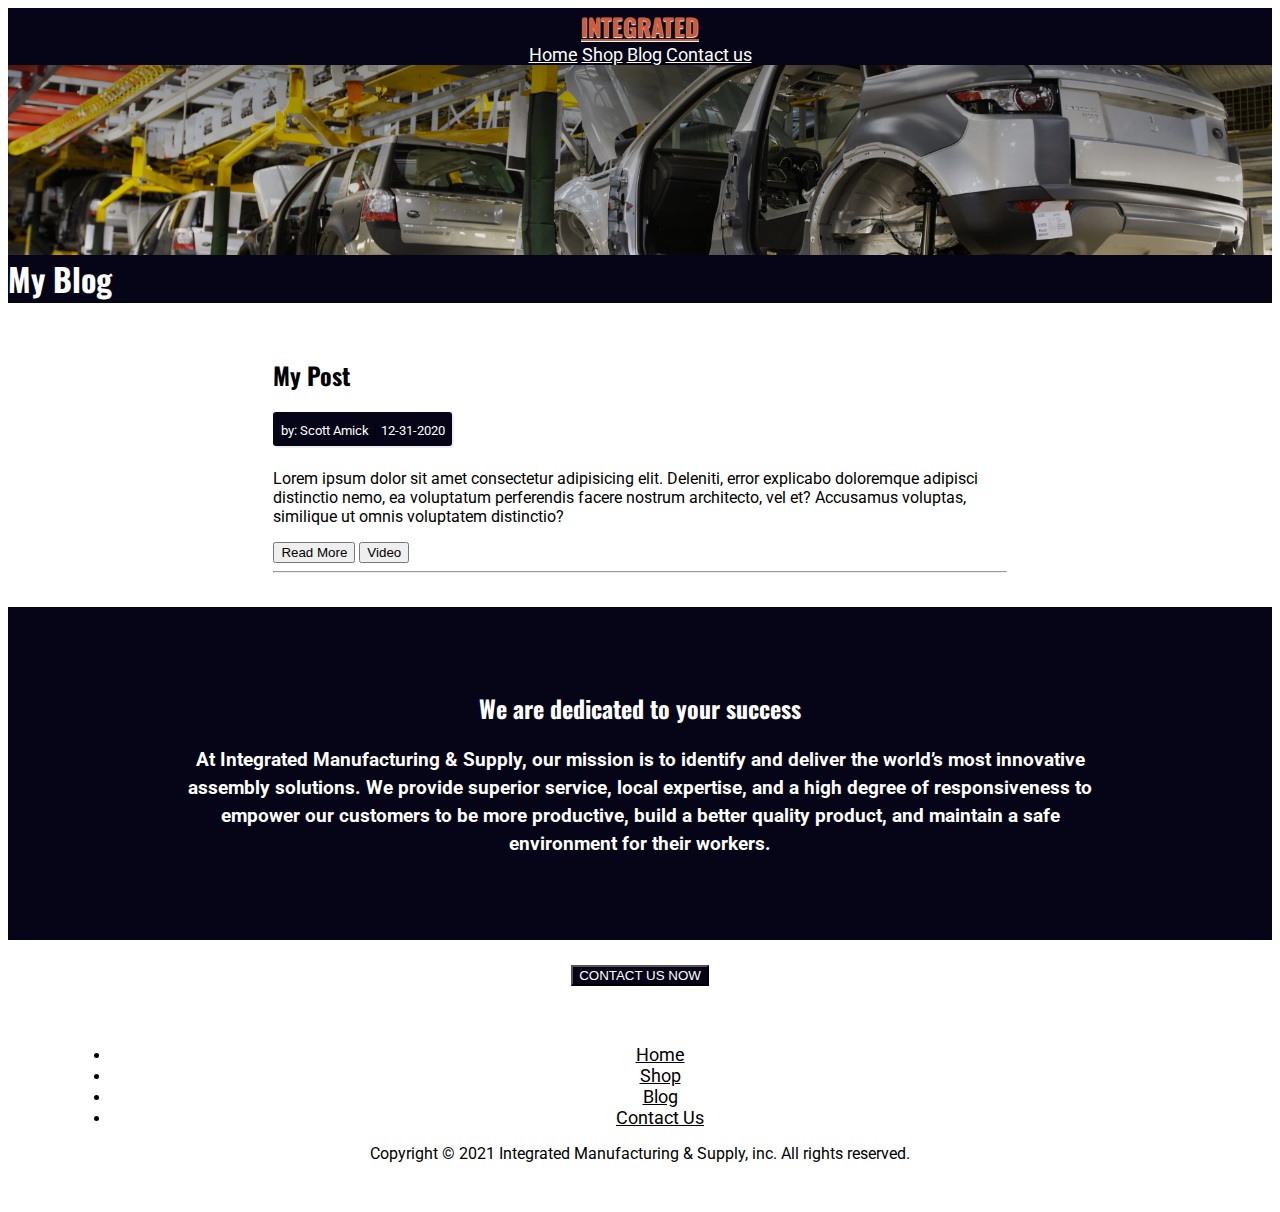
<file: blog.html>
<!DOCTYPE html>
<html lang="en">

    <head>
        <meta charset="UTF-8">
        <meta http-equiv="X-UA-Compatible" content="IE=edge">
        <meta name="viewport" content="width=device-width, initial-scale=1.0">

        <!-- CSS Stylesheets -->

        <link rel="stylesheet" href="https://cdn.jsdelivr.net/npm/bootstrap@4.6.0/dist/css/bootstrap.min.css"
            integrity="sha384-B0vP5xmATw1+K9KRQjQERJvTumQW0nPEzvF6L/Z6nronJ3oUOFUFpCjEUQouq2+l" crossorigin="anonymous">
        <link rel="stylesheet" href="/css/style.css">
        <link rel="preconnect" href="https://fonts.gstatic.com">
        <link href="https://fonts.googleapis.com/css2?family=Oswald:wght@300;400;600;700&family=Roboto&display=swap"
            rel="stylesheet">
        <link rel="stylesheet" href="https://use.fontawesome.com/releases/v5.15.3/css/all.css"
            integrity="sha384-SZXxX4whJ79/gErwcOYf+zWLeJdY/qpuqC4cAa9rOGUstPomtqpuNWT9wdPEn2fk" crossorigin="anonymous">

        <title>Blog| Integrated Manufacturing & Supply, inc.</title>
    </head>

    <body>

        <!-- Banner Section -->

        <div class="detail-banner-section">

            <div class="headNlogo" id="detail">

                <div class="navbar-brand "> <a href="/index.html"><i class="fas fa-tools fa-lg"></i> INTEGRATED</a>
                </div>

                <div class="header-section ">

                    <nav class="navbar top-navbar navbar-expand ">
                        <div class="navbar-nav">
                            <a class="nav-link top-nav-link px-auto py-1 " href="#">Home</a>
                            <a class="nav-link top-nav-link px-auto py-1 " href="#">Shop</a>
                            <a class="nav-link top-nav-link px-auto py-1" href="#">Blog</a>
                            <a class="nav-link  top-nav-link px-auto py-1 text-nowrap" href="#">Contact us</a>
                        </div>
                    </nav>
                </div>
            </div>

            <div class="container-fluid">
                <div class="row">
                    <div class="col-md-12 text-center title">
                        <h1>My Blog</h1>
                    </div>
                </div>
            </div>
        </div>
        <!-- Content -->

        <section class="blog-section">

            <div class="container">

                <div class="row blog-post">
                    <div class="col-md-12 blog-content">

                        <h2>My Post</h2>
                        <div class="metabox">
                            <a href="#">by: Scott Amick</a>
                            |
                            <a href="#">12-31-2020</a>
                        </div>
                        <p>Lorem ipsum dolor sit amet consectetur adipisicing elit. Deleniti, error explicabo doloremque
                            adipisci distinctio nemo, ea voluptatum perferendis facere nostrum architecto, vel et?
                            Accusamus voluptas, similique ut omnis voluptatem distinctio?</p>

                        <div class="row more-links">
                            <button type="button" class=" col-6 btn blog-link">Read More</button>

                            <button type="button" class="col-6 btn blog-link">Video</button>

                        </div>
                        <hr>
                    </div>

                </div>
            </div>

        </section>

        <!-- About us Section -->
        <section class="about-us-section">

            <div class="container-fluid">
                <h2>We are dedicated to your success</h2>
                <h3 class="about-us">At Integrated Manufacturing & Supply, our mission is to identify and deliver the
                    world’s
                    most innovative assembly solutions. We provide superior service, local expertise, and a high degree
                    of responsiveness to empower our customers to be more productive, build a better quality product,
                    and maintain a safe environment for their workers.</h3>

            </div>

        </section>

        <!-- footer-section -->

        <section class="footer-section">

            <div class="row">

                <div class="col-lg-12">
                    <button type="button" class="btn bottom-btn btn-lg text-nowrap">CONTACT US NOW</button>
                </div>
            </div>

            <a class="social-icon" href="https://www.linkedin.com/company/integrated-manufacturing-&-supply/"><i
                    class="fab fa-linkedin fa-2x"></i></a>
            <a class="social-icon" href="https://www.youtube.com/channel/UC66jtFR_HFZ06QelU6o7-5A"><i
                    class="fab fa-youtube-square fa-2x"></i></a>

            <ul class="nav justify-content-center">
                <li class="nav-item">
                    <a class="nav-link footer-link" href="/index.html">Home</a>
                </li>
                <li class="nav-item">
                    <a class="nav-link footer-link" href="#">Shop</a>
                </li>
                <li class="nav-item">
                    <a class="nav-link footer-link" href="#">Blog</a>
                </li>
                <li class="nav-item">
                    <a class="nav-link footer-link" href="#">Contact Us</a>
                </li>
            </ul>

            <p>Copyright © 2021 Integrated Manufacturing & Supply, inc. All rights reserved.</p>

        </section>

        <!-- FOOTER -->

        <footer>
            <script src="https://code.jquery.com/jquery-3.5.1.slim.min.js"
                integrity="sha384-DfXdz2htPH0lsSSs5nCTpuj/zy4C+OGpamoFVy38MVBnE+IbbVYUew+OrCXaRkfj"
                crossorigin="anonymous"></script>
            <script src="https://cdn.jsdelivr.net/npm/bootstrap@4.6.0/dist/js/bootstrap.bundle.min.js"
                integrity="sha384-Piv4xVNRyMGpqkS2by6br4gNJ7DXjqk09RmUpJ8jgGtD7zP9yug3goQfGII0yAns"
                crossorigin="anonymous"></script>
            <script src="/video.js"></script>

        </footer>

    </body>

</html>
</file>
<file: css/style.css>
/* --------------------HOME PAGE--------------------------- */
body,
h3 {
    color: #fff;
    font-family: "Roboto";
}

h3 {
    line-height: 1.5;
}

h1,
h2 {

    font-family: "Oswald";
    line-height: 1.5;
}

h2 {
    font-weight: 700;
}

h1 {
    font-weight: 800;
}

/* Top Navigation Section */



.header-section {
    /* padding: .1rem .2rem; */
    /* margin-right: 0;
    margin-left: auto;
    margin-bottom: 0%;
    margin-top: 0; */
    /* width: fit-content; */
    display: inline-block;
}

.headNlogo {
    text-align: center;
    background-color: #050517;
    margin-bottom: 5%;
    padding: 0;
}

#detail {

    margin-bottom: 15%;

}


.top-navbar {
    /* border-radius: 0 0 5px 5px; */
    padding: 0;
    display: inline-block;
    ;
}

.top-nav-link {
    color: #fff;
    font-size: large;

}

.top-nav-link:hover {
    /* background-color: #050517; */
    color: #cf5c36;
    border-radius: 5px 5px 5px 5px;
    opacity: 90%;
}

.navbar-brand {
    color: #cf5c36;
    font-family: "Oswald";
    line-height: 1.5;
    font-weight: 800;
    font-size: x-large;
    text-shadow: 0 1px 1px #fff;
}

.fa-tools,
.navbar-brand a {
    color: #cf5c36;
}

.navbar-brand a:hover {
    text-decoration: none;
}


/* Hero Section */


.banner-section {
    padding: 0;
    background: url(/images/manu-hi-res.jpg), linear-gradient(rgba(0, 0, 0, 0.5), gray);
    background-size: cover;
    background-position: left;
    background-blend-mode: overlay;
}

.title {
    margin-top: 5%;
    background-color: #050517;
    /* opacity: 90%; */
}

.banner-row {
    margin-top: 0%;
    margin-bottom: 0;
    text-shadow: 0 1px 1px black;

}

.hero-des {
    margin: 0% auto 0;
    opacity: 80%;

}

.logo-name {
    color: #cf5c36;
    text-shadow: 0 .05rem .05rem #fff;
    font-family: "Oswald";
    line-height: 1.5;
    font-weight: 800;

}

.hero-des h2,
.hero-des h1 {
    border-radius: 3px 3px 3px 3px;
    padding: 0 1%;
    color: #fff;
    /* background-color: #050517; */
    display: inline;
    text-shadow: 0 1px 1px #050517;
}

/* Bottom Navigation Section */

.btm-navbar {
    background-color: #050517;
    border-radius: 0 0 5px 5px;
    margin-left: auto;
    margin-right: auto;
    width: fit-content;
    -webkit-box-shadow: 0 8px 6px -6px black;
    -moz-box-shadow: 0 8px 6px -6px black;
    box-shadow: 0 8px 6px -6px black;
}

.navbar-nav {
    width: fit-content;
}

.btm-nav-link {
    color: #fff !important;
    border-radius: 5px;
}

.btm-nav-link:hover,
.btm-nav-link.active {
    /* background-color: #fff !important; */
    color: #cf5c36 !important;

}

.navbar-toggler {
    color: #fff !important;
}

/* Categories Section */

.slide-title {
    color: black;
    margin-bottom: 1.5rem;
}

.categories-section {
    background-color: #fff;
}

.product-cards {
    text-align: center;
    margin: 5% auto 0;

}


.card {
    border-color: black;
    -webkit-box-shadow: 0 8px 6px -6px black;
    -moz-box-shadow: 0 8px 6px -6px black;
    box-shadow: 0 8px 6px -6px black;
}

.card-btn {
    color: #fff;
    margin: 0;
    background-color: #050517;
    border-radius: 0;
    height: 100%;

}

.card-btn:hover,
.bottom-btn:hover,
.detail-btn:hover {
    background-color: #cf5c36;
    color: #fff;
}

.card-footer {
    padding: 0;
    height: 100%;
}

.categorie {
    margin: 0 0 5%;
}

.carousel-control-prev-icon,
.carousel-control-next-icon {

    filter: invert(100%);
}

.carousel-control-next {
    margin: -10%;
}

.carousel-control-prev {
    margin: -10%;
}

/* About us section */

.about-us-section {
    padding: 5%;
    text-align: center;
    background-color: #050517 !important;
}

/* Footer Section */

.footer-section {
    padding: 2% 5%;
    color: black;
    text-align: center;
}

.bottom-btn {
    color: #fff;
    background-color: #050517;
    margin-bottom: 2%;
    /* width: 50%; */
    margin-left: auto;
    margin-right: auto;
}

.about-us {
    line-height: 1.5;
    padding: 0 10%;
}

.footer-link {
    font-size: large;
    color: black;
    border-radius: 5px;
}

.footer-link:hover {
    background-color: #050517;
    color: #fff;
}

.social-icon {
    color: black;
    margin: 1% .5%;
}

.social-icon:hover {
    color: #cf5c36;
}

/* --------------------Detail Page-------------------------- */

.content-section {
    padding-top: 0;

    margin: 3% auto 10%;
}

.detail-banner-section {

    padding: 0;
    background: url(/images/manu-hi-res.jpg), linear-gradient(rgba(0, 0, 0, 0.5), gray);
    background-size: cover;
    background-position: left;
    background-blend-mode: overlay;
}

.detail-des {
    text-align: left;
    font-size: large;
    color: black !important;

}

.detail-btn-section {
    text-align: center;
    margin: 7% auto 0;
}

.detail-btn {
    color: #fff;
    background-color: #050517;
    width: 100%;
    margin-right: auto;
    margin-left: auto;
}

.category-vid {
    position: fixed;
    top: 50%;
    left: 50%;
    transform: translate(-50%, -50%);
    z-index: 10000;
    background: black;
    width: fit-content;
    height: fit-content;
    padding: 2%;
    display: flex;
    align-items: center;
    justify-content: center;
    visibility: hidden;
    opacity: 0;
}

.category-vid.active {
    visibility: visible;
    opacity: 1;

}

.category-vid iframe {
    position: relative;
    max-width: 900px;
    outline: none;
}

.close {
    position: absolute;
    top: 5px;
    right: 5px;
    color: #fff;

}

/* --------------------Blog Page-------------------------- */

.blog-post {
    color: black;
    margin: 1% 20%;
    padding: 1%;
}

.blog-link:hover {

    background-color: black;
    color: #fff;

}

.metabox {
    background-color: #050517;
    border-radius: 3px;
    padding: 1%;
    display: inline-block;
    margin-bottom: 1%;
    box-shadow: 2px 2px 1px rgba(0, 0, 0, .07);
}

.metabox a {
    font-size: small;
    text-decoration: none;
    color: #fff;
}

.metabox a:hover {
    color: #cf5c36;
}


/* Media Querys */

@media (max-width: 700px) {

    .about-us-section {
        padding: 5% 0;
    }

    .bottom-btn {
        width: fit-content;
    }

    h1,
    h2,
    h3 {
        font-size: x-large;
    }

    .about-us-section h3 {
        font-size: large;
    }

    .blog-post {
        text-align: center;
        margin: 1% 10%;
    }
}


@media (max-width: 990px) {

    .category-vid iframe {
        max-width: 90%;
    }

    .category-vid {
        max-width: 90%;
    }

    .carousel-control-next {

        display: none;
    }

    .carousel-control-prev {
        display: none;

    }

    .detail-des {
        text-align: center;
    }

    .detail-btn {
        min-width: fit-content;
        margin: 1% auto;
    }

}
</file>
